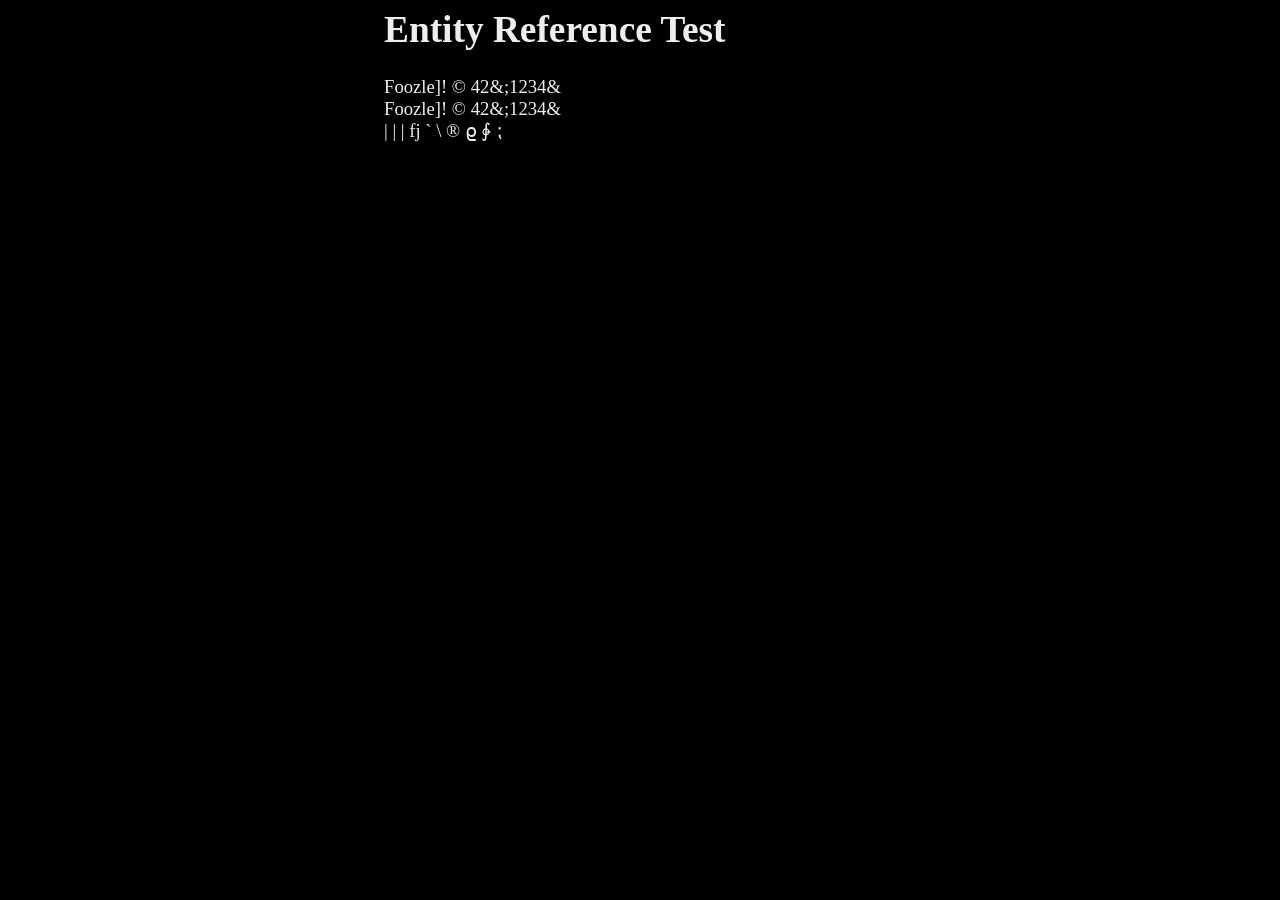
<file: core/encoding/entity/example/test.html>
<html>
	<head>
		<title>Entity Reference Test</title>
		<style>
			body {
				background: #000; color: #eee;
				width: 40%;
				margin-left:  auto;
				margin-right: auto;
				font-size: 14pt;
			}
		</style>
	</head>
	<body>
		<h1>Entity Reference Test</h1>
		<div id="test_cdata_in_comment" foo="">
			Foozle]!&#32;&copy;&#x20;<!-- <![CDATA[&#32;&reg;&#x20;]]> -->42&;1234&
		</div>
		<!-- EXPECTED: Foozle]! © 42&;1234& -->
		<div id="test_cdata_unwrap_and_passthrough">
			Foozle]!&#32;&copy;&#x20;<![CDATA[BOX&#32;&reg;&#x20;/BOX]]>42&;1234&
		</div>
		<!-- EXPECTED: Foozle]! © BOX ® /BOX42&;1234& -->
		<div>
			&verbar; &vert; &VerticalLine; &fjlig; &grave; &bsol; &reg; &rhov; &CounterClockwiseContourIntegral; &bsemi;
		</div>
	</body>
</html>
</file>
